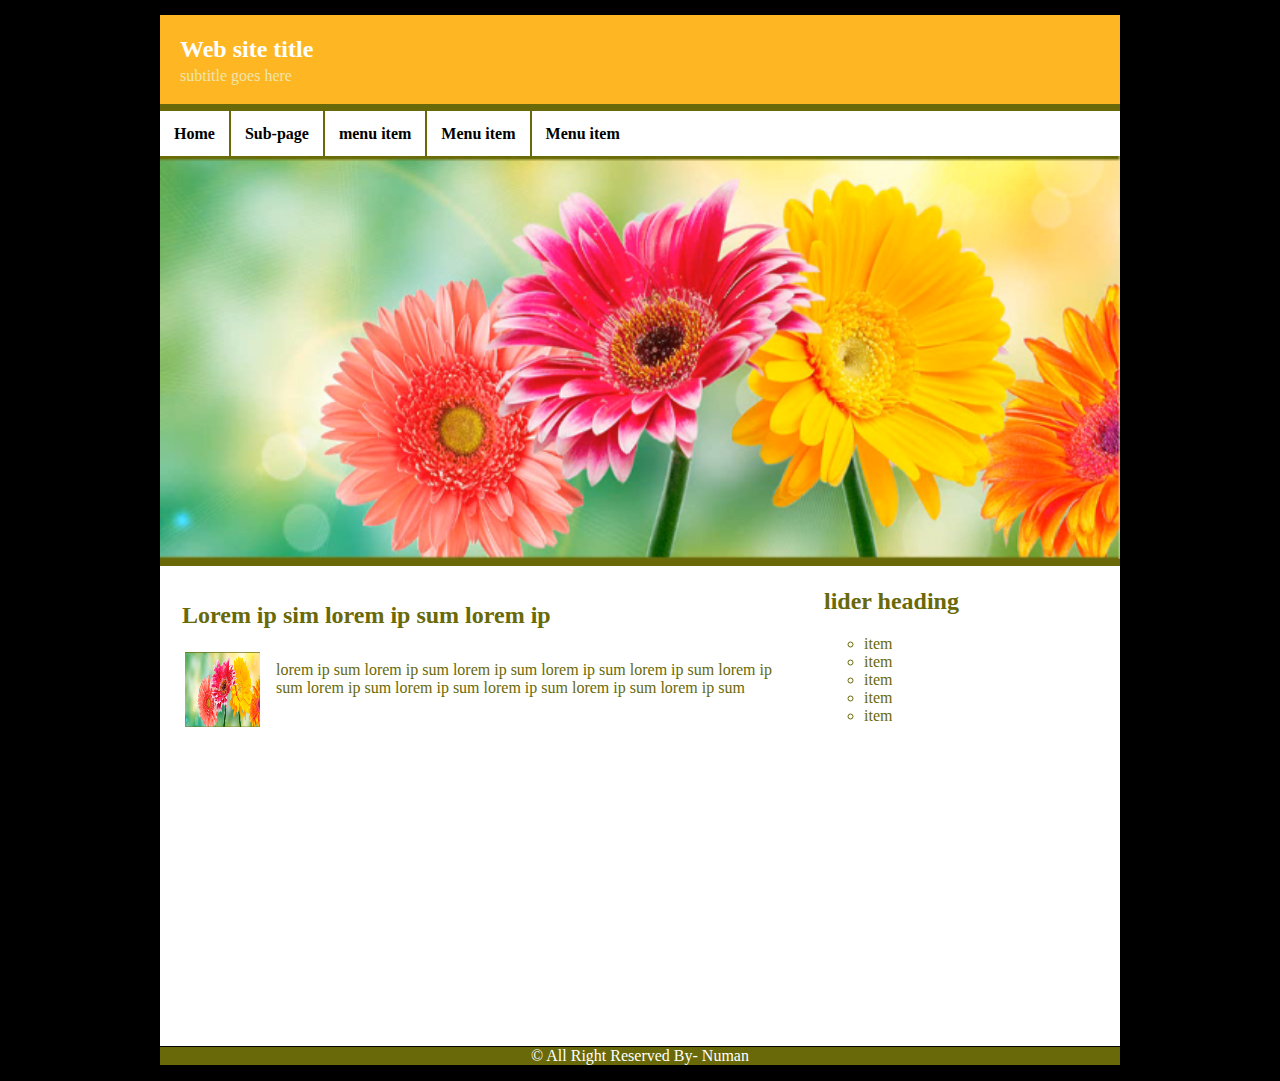
<file: index.html>
<!DOCTYPE HTML>
<html lang="en-US">
<head>
	<meta charset="UTF-8">
	<title> my website</title>
	<link rel="stylesheet" type="text/css" href="style.css" media="all" />
</head>
<body>
<div class="full-continer"> 
	<header> 
		<h2> Web site title</h2>
		<p>subtitle goes here </p>
	</header>
	<ul class="nav" > 
		<li><a href="index.html">Home</a> </li>
		<li><a href="sub-page/inside.html">Sub-page</a> </li>
		<li><a href="">menu item</a> </li>
		<li><a href="#"> Menu item</a> </li>
		<li><a href="#"> Menu item</a> </li>
	
	
	</ul>

 <div class="fol"> 
 <img src="img/pp.png" alt="slider" />
 
 </div>
 <div class="write-box"> 
	<div class="left-side"> 
			<div class="img-paragrap"> 
				<h2> Lorem ip sim lorem ip sum lorem ip </h2>
				<img src="img/pp.png" alt="" />
	<p> lorem ip sum lorem ip sum lorem ip sum lorem ip sum lorem ip sum lorem ip sum lorem ip sum lorem ip sum lorem ip sum lorem ip sum lorem ip sum </p>
			
			</div>
			
	
	</div>
	
	<div class="right-side"> 
	 <h2> lider heading</h2>
	 <ul> 
		<li>item </li>
		<li>item </li>
		<li>item </li>
		<li>item </li>
		<li>item </li>
	 </ul>
	</div>
 
 </div>
<footer> 

 <div class="fot"> 
			 
		<p>&copy; All Right Reserved By- Numan </p>
 

 
 
 </div>
 </footer>

</div>	
	
</body>
</html>
</file>
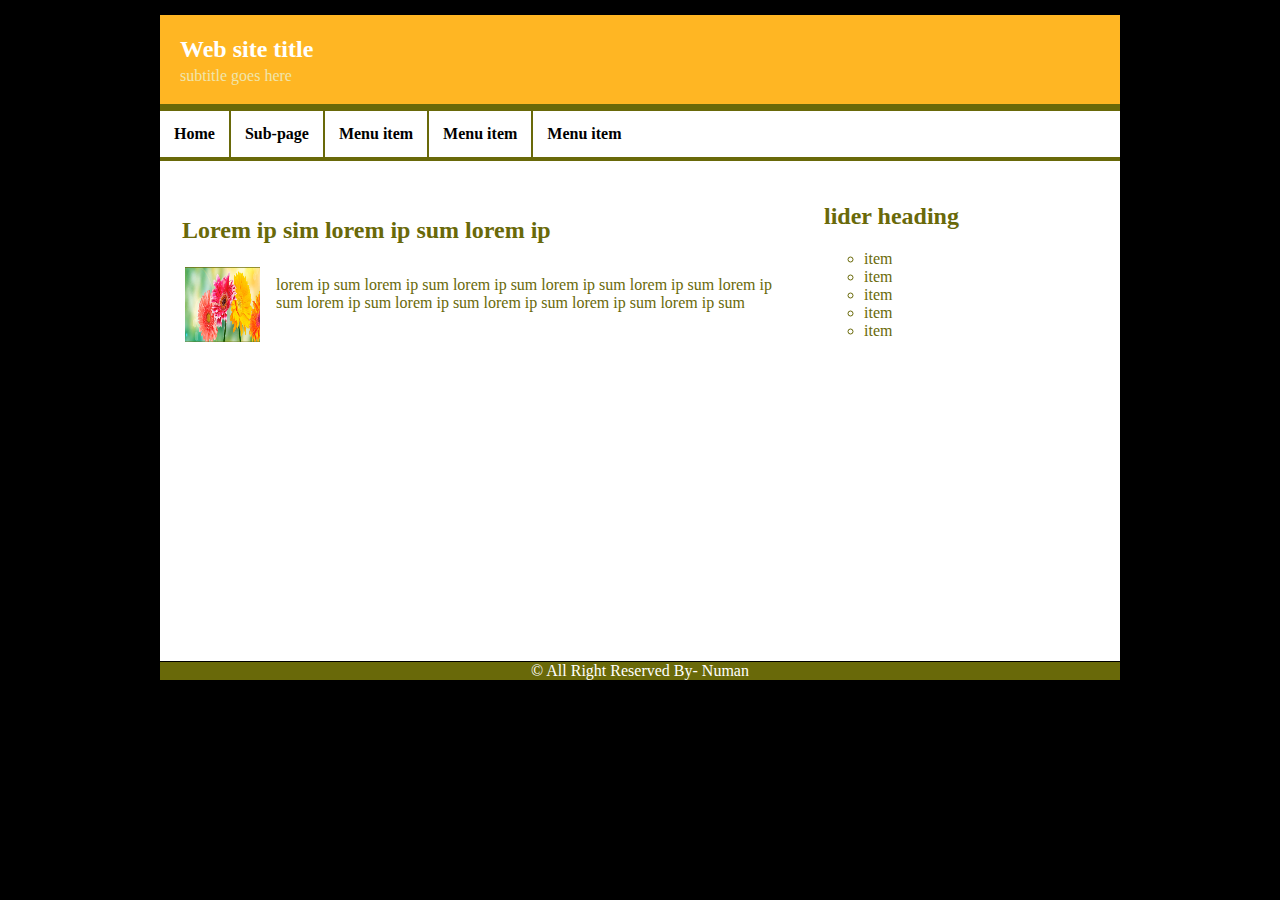
<file: sub-page/inside.html>
<!DOCTYPE HTML>
<html lang="en-US">
<head>
	<meta charset="UTF-8">
	<title> sub-page</title>
	<link rel="stylesheet" type="text/css" href="substyle.css" media="all" />
</head>
<body>
<div class="full-continer"> 
	<header> 
		<h2> Web site title</h2>
		<p>subtitle goes here </p>
	</header>
	<ul class="nav" > 
		<li><a href="../index.html">Home</a> </li>
		<li><a href="inside.html">Sub-page</a> </li>
		<li><a href="#"> Menu item</a> </li>
		<li><a href="#"> Menu item</a> </li>
		<li><a href="#"> Menu item</a> </li>
	
	
	</ul>


 <div class="write-box"> 
	<div class="left-side"> 
			<div class="img-paragrap"> 
				<h2> Lorem ip sim lorem ip sum lorem ip </h2>
				<img src="../img/pp.png" alt="" />
	<p> lorem ip sum lorem ip sum lorem ip sum lorem ip sum lorem ip sum lorem ip sum lorem ip sum lorem ip sum lorem ip sum lorem ip sum lorem ip sum </p>
			
			</div>
			
	
	</div>
	
	<div class="right-side"> 
	 <h2> lider heading</h2>
	 <ul> 
		<li>item </li>
		<li>item </li>
		<li>item </li>
		<li>item </li>
		<li>item </li>
	 </ul>
	</div>
 
 </div>
<footer> 

 <div class="fot"> 
			 
		<p>&copy; All Right Reserved By- Numan </p>
 

 
 
 </div>
 </footer>

</div>	
	
</body>
</html>
</file>
<file: style.css>
body{
		background-color:#000000;
}

.full-continer{ 
				width:960px;
				margin:15px auto;

}

header{
			background-color:#FFB623;
			padding: 1px 20px 3px;
			border-bottom: 7px solid #696909
}

header h2{
			color:white;
}

header p{
			color:#F0E5AC;
		    margin-top: -16px;
			
}

.nav{ 
			background-color: white;
			width: 960px;
			height: 47px;
			margin-top: 0px;
			padding: 0px;
			border-bottom:4px solid #696909;
			
}
.nav li:hover{
			background-color:#FFB623;
			transition:0.3s;
}

.nav li{ 
			float:left;
			list-style-type:none;
		    padding: 14px;
			border-right: 2px solid #696909;
			font-weight:bold;
			
		
		
	
}

.nav li:last-child{border-right:none;}

.nav li a{ 
			color:black;
			text-decoration:none;	
}
.fol{ 
	
	
}
.fol img{
			    min-width: 960px;
				margin-top: -22px;
				border-bottom:7px solid #696909;
				vertical-align:middle;
				
	
}
.write-box{
				min-width: 960px;
				background-color: white;
				height: 500px;
				margin-top: -20px;
}
.left-side{
			color:#696909;
			float:left;
			width:600px;
			padding:36px 22px;
}
.right-side{    list-style-type:serqel;
				color:#696909;
				float:left;
				width:250px;
			    padding-top: 22px;
				padding-left: 20px;
	
}
.right-side ul{    list-style-type: circle;}
.right-side h2{
					font-weight:bold;
}

.fot{
			background-color: #696909;
			margin-top: -15px;
}
.fot p{      
			color: white;
			text-align:center;
}

.img-paragrap img{
				height: 75px;
				width: 75px;
				float: left;
				margin: 3px;
				margin-right: 16px;

}
.img-paragrap p{ width:600px;
			margin-top: 32px;
			
}
</file>
<file: sub-page/substyle.css>
body{
		background-color:#000000;
}

.full-continer{ 
				width:960px;
				margin:15px auto;

}

header{
			background-color:#FFB623;
			padding: 1px 20px 3px;
			border-bottom: 7px solid #696909
}

header h2{
			color:white;
}

header p{
			color:#F0E5AC;
		    margin-top: -16px;
			
}

.nav{ 
			background-color: white;
			width: 960px;
			height: 46px;
			margin-top: 0px;
			padding: 0px;
			border-bottom:8px solid #696909;
			
}
.nav li:hover{
			background-color:#FFB623;
			transition:0.3s;
}

.nav li{ 
			float:left;
			list-style-type:none;
		    padding: 14px;
			border-right: 2px solid #696909;
			font-weight:bold;
			
		
		
	
}

.nav li:last-child{border-right:none;}

.nav li a{ 
			color:black;
			text-decoration:none;	
}
.fol{ 
	
	
}
.fol img{
			    min-width: 960px;
				margin-top: -22px;
				border-bottom:7px solid #696909;
				vertical-align:middle;
				
	
}
.write-box{
				min-width: 960px;
				background-color: white;
				height: 500px;
				margin-top: -20px;
}
.left-side{
			color:#696909;
			float:left;
			width:600px;
			padding:36px 22px;
}
.right-side{    list-style-type:serqel;
				color:#696909;
				float:left;
				width:250px;
			    padding-top: 22px;
				padding-left: 20px;
	
}
.right-side ul{    list-style-type: circle;}
.right-side h2{
					font-weight:bold;
}

.fot{
			background-color: #696909;
			margin-top: -15px;
}
.fot p{      
			color: white;
			text-align:center;
}

.img-paragrap img{
				height: 75px;
				width: 75px;
				float: left;
				margin: 3px;
				margin-right: 16px;

}
.img-paragrap p{ width:600px;
			margin-top: 32px;
			
}
</file>
